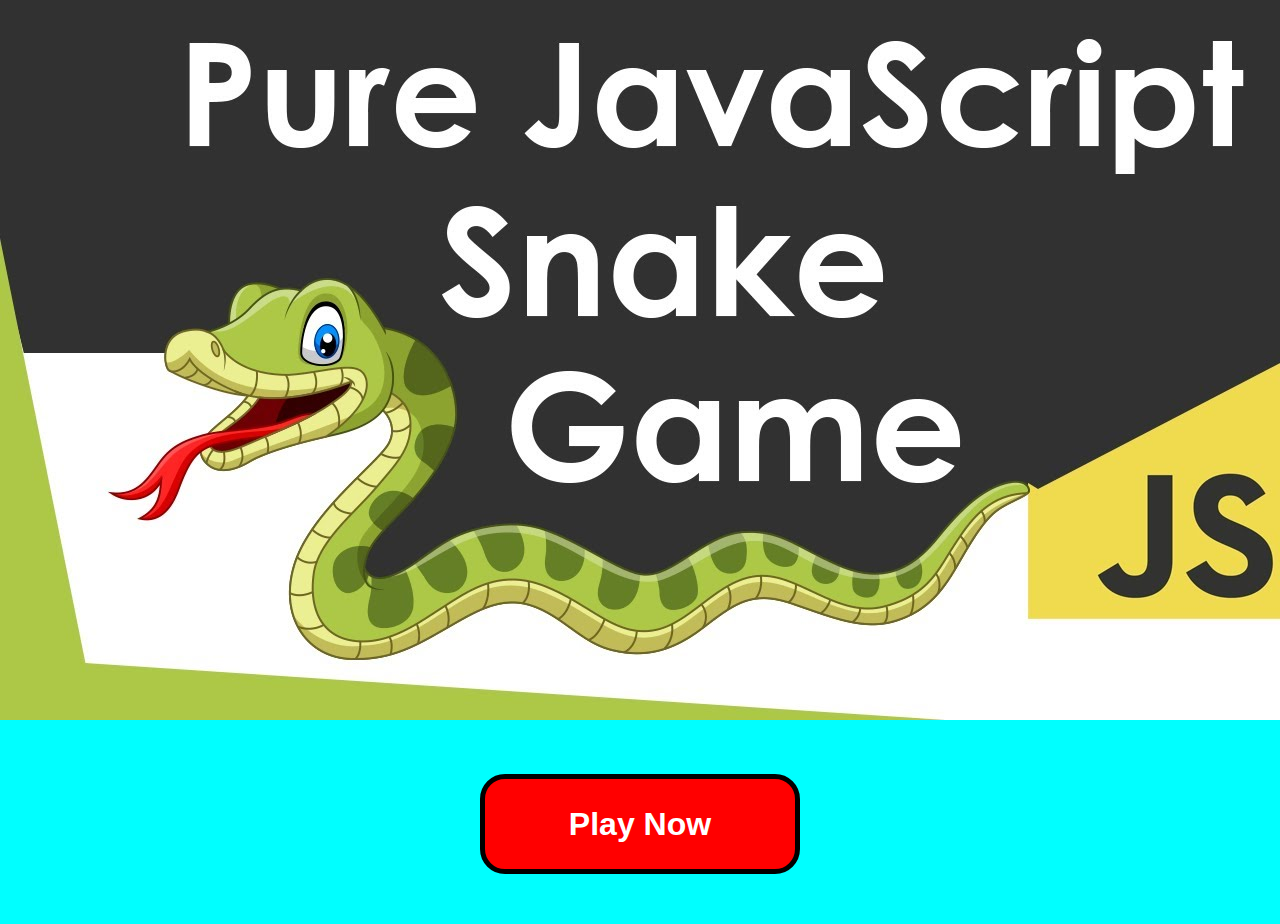
<file: index.html>
<!DOCTYPE html>
<html lang="en">

<head>
    <meta charset="UTF-8">
    <meta http-equiv="X-UA-Compatible" content="IE=edge">
    <meta name="viewport" content="width=device-width, initial-scale=1.0">
    <title>Document</title>
    <style>
        body {
            margin: 0 0 0 0;
            padding: 0 0 0 0;
            min-height: 100vh;
            background-color: aqua;
        }
        
        div.snakegame {
            min-width: 100%;
            /* display: flexbox;
            flex-direction: column;
            justify-content: space-around; */
        }
        
        button {
            width: 25%;
            height: 100px;
            background-color: red;
            margin-top: 50px;
            margin-bottom: 50px;
            padding: 10px 10px 10px 10px;
            font-weight: bolder;
            font-size: xx-large;
            color: white;
            border-radius: 25px;
            border: 5px solid black;
        }
        
        .playNow {
            text-align: center;
        }
    </style>
</head>

<body>
    <div class="snakegame">
        <img src="snakeGame.jpg" alt="" id="snake" width="100%">
        <div class="playNow">
            <button class="button">
            Play Now
            </button>
        </div>
    </div>

    <script>
        document.querySelector('.button').onclick = function() {
            location.href = "./snakeGame.html";

        };
    </script>
</body>

</html>
</file>
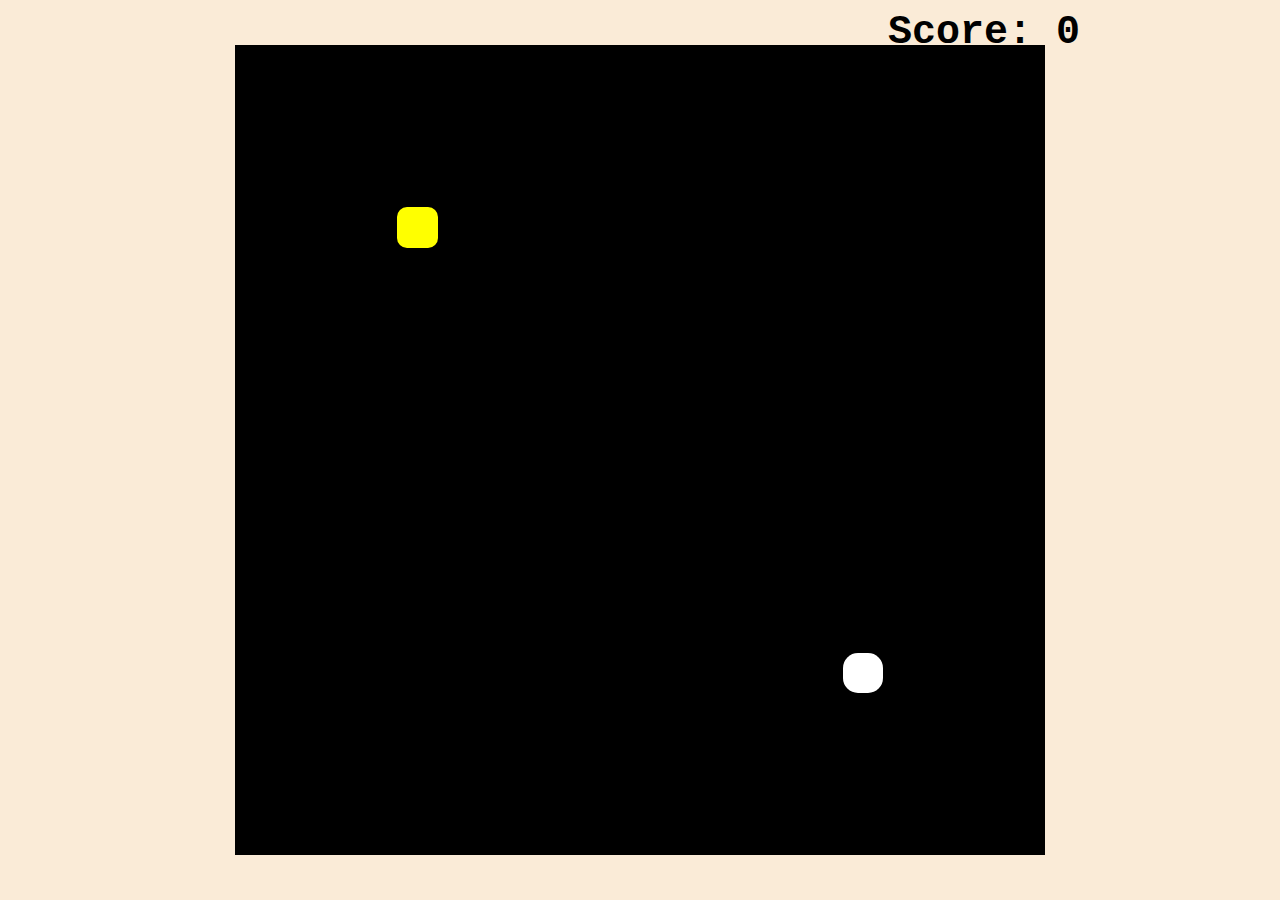
<file: snakeGame.html>
<!DOCTYPE html>
<html lang="en">

<head>
    <meta charset="UTF-8">
    <meta http-equiv="X-UA-Compatible" content="IE=edge">
    <meta name="viewport" content="width=device-width, initial-scale=1.0">
    <title>Now start the snake game</title>
    <link rel="stylesheet" href="style.css">
</head>

<body>
    <div class="body">
        <div id="scoreBox">Score: 0</div>

        <div id="board"></div>
    </div>

    <script src="script.js"></script>
</body>

</html>
</file>
<file: style.css>
* {
    padding: 0;
    margin: 0;
}

.body {
    background-color: antiquewhite;
    min-height: 100vh;
    display: flex;
    justify-content: center;
    align-items: center;
}

#scoreBox {
    position: absolute;
    top: 10px;
    right: 200px;
    font-size: 40px;
    font-weight: bold;
    font-family: 'Courier New', Courier, monospace;
}

#board {
    background-color: black;
    width: 90vmin;
    height: 90vmin;
    display: grid;
    grid-template-rows: repeat(20, 1fr);
    grid-template-columns: repeat(20, 1fr);
}

.head {
    background-color: white;
    border-radius: 15px;
}

.snake {
    background-color: white;
    border-radius: 15px;
}

.food {
    background-color: yellow;
    border-radius: 10px;
}
</file>
